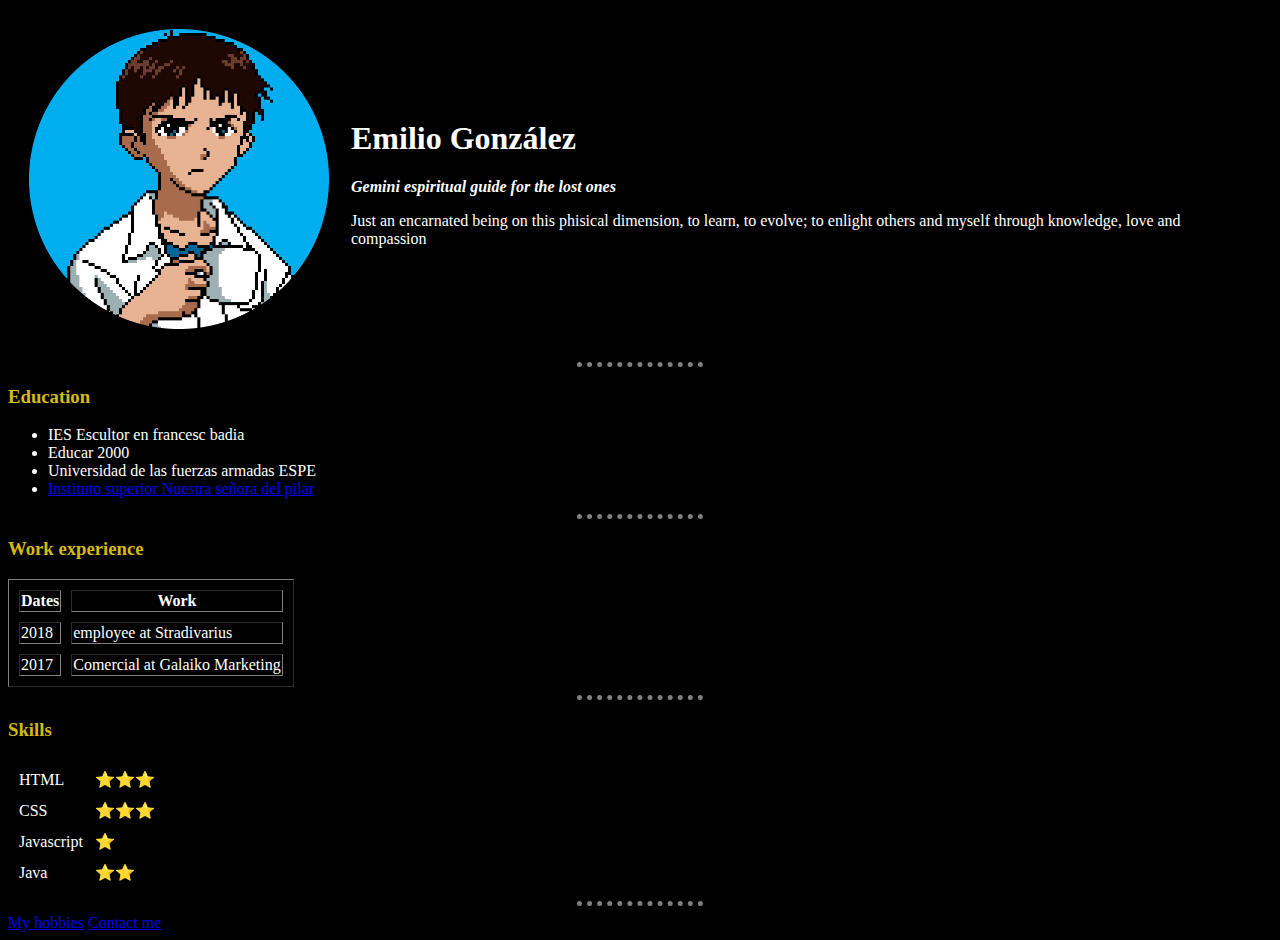
<file: index.html>
<!DOCTYPE html>
<html lang="en" dir="ltr">

<head>
  <meta charset="utf-8">
  <title>Emilio's personal site</title>
  <link rel="stylesheet" href="styles.css">
   
</head>

<body>
  <table cellspacing="20">
    <tr>
      <td><img src="shinji-modified.png" alt="profile picture" width="300px" height="300px"></td>
      <td>
        <h1>Emilio González</h1>
        <p><strong><em>Gemini espiritual guide for the lost ones</em></strong></p>
        <p>Just an encarnated being on this phisical dimension, to learn, to evolve; to enlight others and myself through knowledge, love and compassion</p>
      </td>
    </tr>
  </table>



  <hr>
  <h3>Education</h3>
  <ul>
    <li>IES Escultor en francesc badia</li>
    <li>Educar 2000</li>
    <li>Universidad de las fuerzas armadas ESPE</li>
    <li><a href="https://plazacastilla.salesianas.org/">Instituto superior Nuestra señora del pilar</a></li>
  </ul>

  <hr>

  <h3>Work experience</h3>
  <table border="1" cellspacing="10px">
    <thead>
      <tr>
        <th>Dates</th>
        <th>Work</th>
      </tr>
    </thead>
    <tbody>

    </tbody>
    <tfoot>

    </tfoot>

    <tr>
      <td>2018</td>
      <td>employee at Stradivarius</td>
    </tr>
    <tr>
      <td>2017</td>
      <td>Comercial at Galaiko Marketing</td>
    </tr>

  </table>

  <hr>

  <h3>Skills</h3>


  <table cellspacing="10px">
    <tr>
      <td>HTML</td>
      <td>⭐⭐⭐</td>
    </tr>

    <tr>
      <td>CSS</td>
      <td>⭐⭐⭐</td>
    </tr>

    <tr>
      <td>Javascript</td>
      <td>⭐</td>
    </tr>

    <tr>
      <td>Java</td>
      <td>⭐⭐</td>
    </tr>

  </table>

  <hr>

  <a href="hobbies.html">My hobbies</a>

  <a href="contacts.html">Contact me</a>

</body>

</html>
</file>
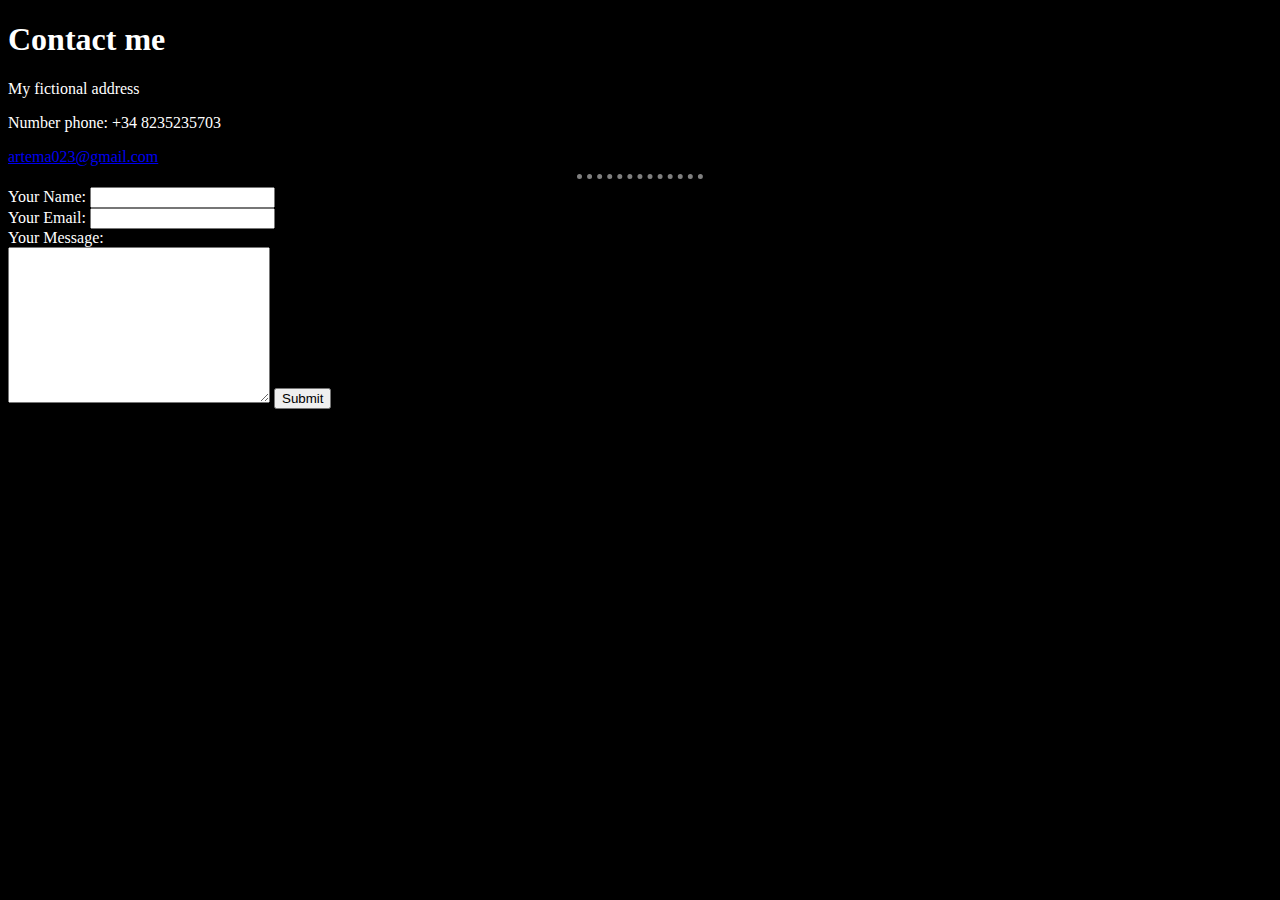
<file: contacts.html>
<!DOCTYPE html>
<html lang="en" dir="ltr">

<head>
  <meta charset="utf-8">
  <title>Contacts</title>
  <link rel="stylesheet" href="styles.css">
  
  
</head>

<body>
  <h1>Contact me</h1>
  <p>My fictional address</p>
  <p>Number phone: +34 8235235703</p>
  <a href="artema023@gmail.com">artema023@gmail.com</a>
  <hr>

  <form class="" action="mailto:info@londonappbrewery.com" method="post" enctype="text/plain">
    <label>Your Name:</label>
    <input type="text" name="yourName" value=""><br>
    <label>Your Email:</label>
    <input type="email" name="yourEmail" value=""><br>
    <label>Your Message:</label><br>
    <textarea name="yourMessage" id="" cols="30" rows="10"></textarea>
    <input type="submit" name="">
  </form>
</body>

</html>
</file>
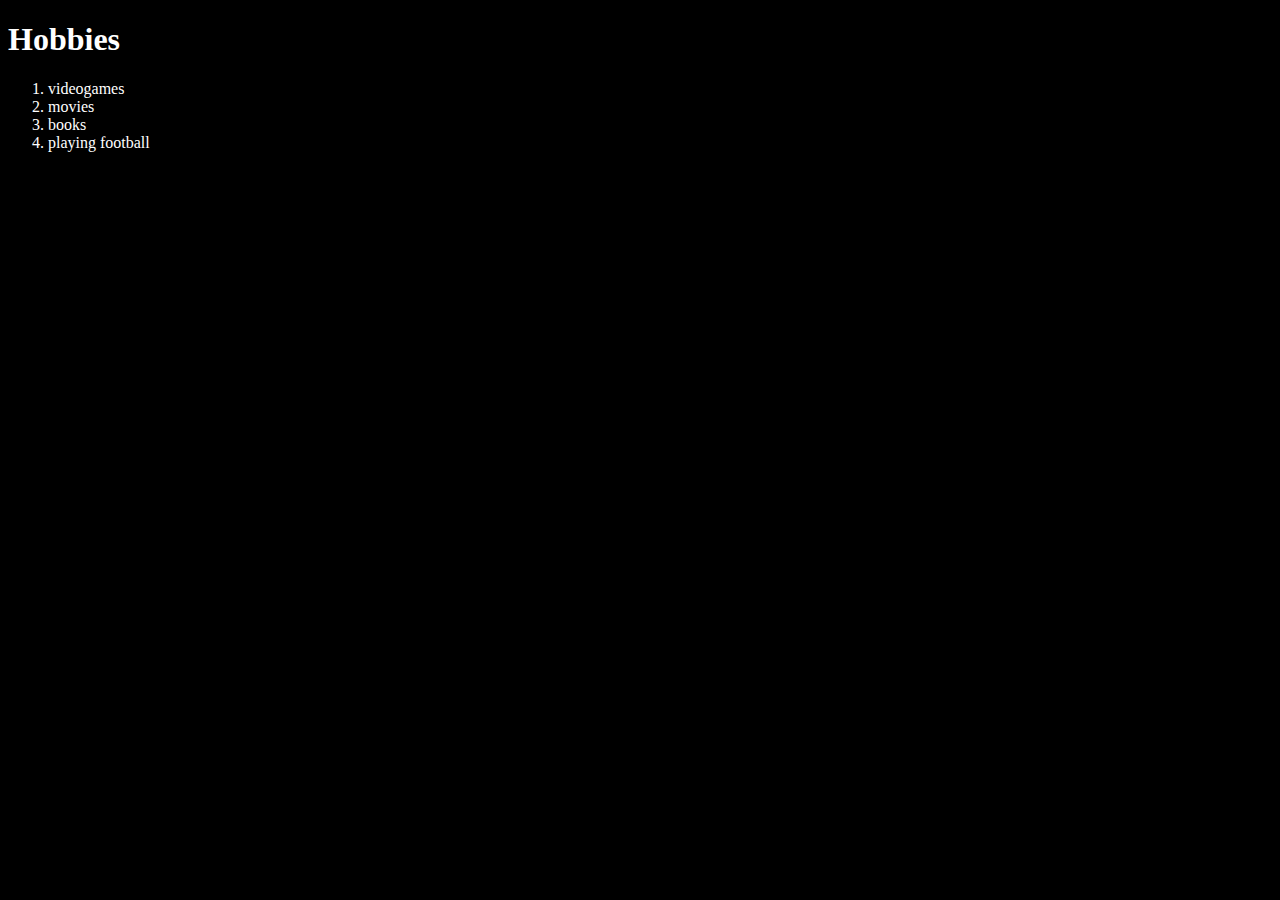
<file: hobbies.html>
<!DOCTYPE html>
<html lang="en" dir="ltr">
  <head>
    <meta charset="utf-8">
    <title>My hobbies</title>
    <link rel="stylesheet" href="styles.css">
   
  </head>
  <body>
    <h1>Hobbies</h1>
      <ol>
        <li>videogames</li>
        <li>movies</li>
        <li>books</li>
        <li>playing football</li>
      </ol>

  </body>
</html>
</file>
<file: styles.css>
body{
    background-color: black;
    color:white;
  }
  hr{      
    border-style: dotted none none;
    border-color:grey;
    border-width: 5px;
    height: 0px;
    width: 10%;
  }
  h1{
      color:white;
  }
  h3{
      color:#d6b913;
  }
</file>
